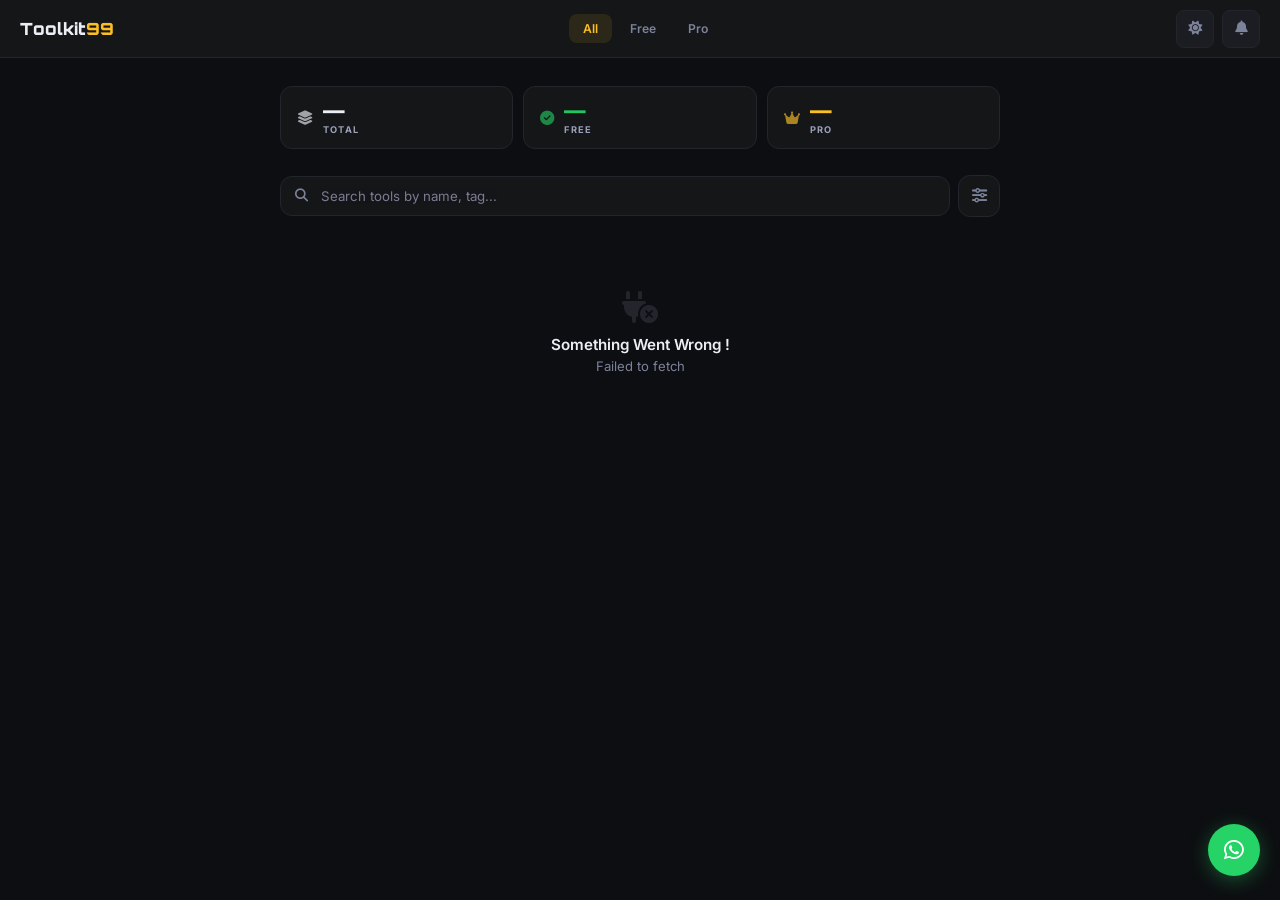
<file: index.html>
<!DOCTYPE html>
<html lang="en">
<head>
<meta charset="UTF-8">
<meta name="viewport" content="width=device-width, initial-scale=1.0, interactive-widget=resizes-content">

<!-- ═══════════════════════════════════════════════
     THEME-COLOR — browser topbar / status bar
     Updated dynamically by JS on theme toggle
════════════════════════════════════════════════ -->
<!-- theme-color set dynamically by inline script below -->
<!-- Safari / iOS status bar -->
<meta name="apple-mobile-web-app-status-bar-style" content="black-translucent">
<meta name="apple-mobile-web-app-capable" content="yes">

<!-- ═══════════════════════════════════════════════
     PRIMARY SEO
════════════════════════════════════════════════ -->
<title>Toolkit99 — Free Online Tools | Database, Live Tracker, Canva Free & More</title>
<meta name="description" content="Toolkit99 offers 99+ free and pro online tools — Pakistan database lookup, live location tracker, Canva free alternatives, QR generator, image tools, developer utilities and more. Fast, free, no signup required.">
<meta name="keywords" content="toolkit99, toolkit 99, online tools, free online tools, pak database, pakistan database, live tracker, live location tracker, canva free, canva alternative, QR code generator, image tools, developer tools, web tools, online toolbox, free tools 2025, database lookup, phone number tracker, utility tools, seo tools, text tools, converter tools">
<meta name="author" content="Toolkit99">
<meta name="robots" content="index, follow, max-snippet:-1, max-image-preview:large, max-video-preview:-1">
<meta name="googlebot" content="index, follow">
<meta name="revisit-after" content="7 days">
<meta name="language" content="English">
<meta name="rating" content="General">
<meta name="category" content="Tools, Utilities, Developer Tools">
<link rel="canonical" href="https://toolkit99.com/">

<!-- ═══════════════════════════════════════════════
     OPEN GRAPH (Facebook, WhatsApp, LinkedIn…)
════════════════════════════════════════════════ -->
<meta property="og:type"        content="website">
<meta property="og:site_name"   content="Toolkit99">
<meta property="og:title"       content="Toolkit99 — Free Online Tools | Database, Live Tracker, Canva Free & More">
<meta property="og:description" content="99+ free and pro online tools — Pakistan database, live location tracker, Canva free alternatives, QR generator, developer utilities and more. No signup needed.">
<meta property="og:url"         content="https://toolkit99.com/">
<meta property="og:image"       content="https://toolkit99.com/og-image.jpg">
<meta property="og:image:width"  content="1200">
<meta property="og:image:height" content="630">
<meta property="og:image:alt"   content="Toolkit99 — Free Online Tools">
<meta property="og:locale"      content="en_US">

<!-- ═══════════════════════════════════════════════
     TWITTER / X CARD
════════════════════════════════════════════════ -->
<meta name="twitter:card"        content="summary_large_image">
<meta name="twitter:title"       content="Toolkit99 — Free Online Tools | Database, Live Tracker, Canva Free & More">
<meta name="twitter:description" content="99+ free and pro online tools — Pakistan database, live location tracker, Canva free alternatives, QR generator, developer utilities and more.">
<meta name="twitter:image"       content="https://toolkit99.com/og-image.jpg">
<meta name="twitter:image:alt"   content="Toolkit99 — Free Online Tools">
<meta name="twitter:site"        content="@toolkit99">
<meta name="twitter:creator"     content="@toolkit99">

<!-- ═══════════════════════════════════════════════
     FAVICON / PWA ICONS
════════════════════════════════════════════════ -->
<link rel="icon"             type="image/png" href="/favicon.png">
<link rel="apple-touch-icon"                  href="/apple-touch-icon.jpg">
<link rel="manifest"                          href="/manifest.json">

<!-- ═══════════════════════════════════════════════
     STRUCTURED DATA — JSON-LD (Google Rich Results)
════════════════════════════════════════════════ -->
<script type="application/ld+json">
{
  "@context": "https://schema.org",
  "@graph": [
    {
      "@type": "WebSite",
      "@id": "https://toolkit99.com/#website",
      "name": "Toolkit99",
      "url": "https://toolkit99.com/",
      "description": "99+ free and pro online tools — Pakistan database lookup, live location tracker, Canva free alternatives, QR generator, image tools, developer utilities and more.",
      "publisher": { "@id": "https://toolkit99.com/#organization" },
      "potentialAction": {
        "@type": "SearchAction",
        "target": {
          "@type": "EntryPoint",
          "urlTemplate": "https://toolkit99.com/?q={search_term_string}"
        },
        "query-input": "required name=search_term_string"
      }
    },
    {
      "@type": "Organization",
      "@id": "https://toolkit99.com/#organization",
      "name": "Toolkit99",
      "url": "https://toolkit99.com/",
      "logo": {
        "@type": "ImageObject",
        "url": "https://toolkit99.com/og-image.png",
        "width": 1200,
        "height": 630
      }
    },
    {
      "@type": "WebPage",
      "@id": "https://toolkit99.com/#webpage",
      "url": "https://toolkit99.com/",
      "name": "Toolkit99 — Free Online Tools | Database, Live Tracker, Canva Free & More",
      "isPartOf": { "@id": "https://toolkit99.com/#website" },
      "about": { "@id": "https://toolkit99.com/#organization" },
      "description": "99+ free and pro online tools — Pakistan database lookup, live tracker, Canva free, QR generator, developer utilities and more.",
      "breadcrumb": {
        "@type": "BreadcrumbList",
        "itemListElement": [
          { "@type": "ListItem", "position": 1, "name": "Home", "item": "https://toolkit99.com/" }
        ]
      }
    }
  ]
}
</script>

<!-- ═══════════════════════════════════════════════
     FONTS + ICONS + STYLES
════════════════════════════════════════════════ -->
<link href="https://fonts.googleapis.com/css2?family=Inter:wght@300;400;500;600;700&family=JetBrains+Mono:wght@400;500&family=Orbitron:wght@700;900&display=swap" rel="stylesheet">
<link rel="stylesheet" href="https://cdnjs.cloudflare.com/ajax/libs/font-awesome/6.5.1/css/all.min.css">
<link rel="stylesheet" href="css/main.css">

<!-- ═══════════════════════════════════════════════
     THEME INIT — must be before body renders
     Reads localStorage → sets data-theme + theme-color
     ZERO flash on revisit
════════════════════════════════════════════════ -->
<script>
(function(){
  var DARK_COLOR  = '#141618';
  var LIGHT_COLOR = '#ffffff';
  try {
    var t = localStorage.getItem('tk99_theme') || 'dark';
    document.documentElement.setAttribute('data-theme', t);
    var el = document.getElementById('metaThemeColor');
    // el may not exist yet at parse time — use querySelector fallback after DOM ready
    // So we set it via a tiny inline style trick on <html> instead:
    // The meta tag below will be updated by JS after DOM loads.
    // For immediate effect before JS runs, we pre-write the correct value:
    document.write('<meta name="theme-color" content="' + (t==='light'?LIGHT_COLOR:DARK_COLOR) + '" id="tcMeta">');
  } catch(e) {
    document.write('<meta name="theme-color" content="' + DARK_COLOR + '" id="tcMeta">');
  }
})();
</script>
</head>
<body>

<!-- PAGE LOADER -->
<div id="pageLoader" class="page-loader">
  <div class="pl-card">
    <div class="pl-logo">
      <span class="logo-toolkit">Toolkit</span><span class="logo-99">99</span>
    </div>
    <div class="pl-spinner-ring">
      <svg viewBox="0 0 48 48" fill="none">
        <circle cx="24" cy="24" r="20" stroke="var(--border)" stroke-width="3"/>
        <circle cx="24" cy="24" r="20" stroke="var(--amber)" stroke-width="3"
          stroke-dasharray="31 95" stroke-linecap="round" class="pl-arc"/>
      </svg>
    </div>
    <div class="pl-label">Loading tools<span class="pl-dots"><span>.</span><span>.</span><span>.</span></span></div>
  </div>
</div>

<!-- TOPBAR -->
<div class="topbar">
  <div class="tb-logo">
    <span class="logo-toolkit">Toolkit</span><span class="logo-99">99</span>
  </div>
  <div class="tb-mid">
    <div class="tb-tab active" data-filter="all">All</div>
    <div class="tb-tab" data-filter="free">Free</div>
    <div class="tb-tab" data-filter="paid">Pro</div>
  </div>
  <div class="tb-right">
    <div class="theme-toggle-btn" id="themeToggleBtn" title="Toggle theme">
      <i class="fa-solid fa-moon" id="themeIcon"></i>
    </div>
    <div class="notif-wrap">
      <div class="notif-btn" id="notifBtn">
        <i class="fa-solid fa-bell"></i>
        <span class="notif-dot" id="notifDot"></span>
      </div>
    </div>
  </div>
</div>

<!-- ═══ NOTIFICATION MODAL ════════════════════════ -->
<div class="notif-modal-backdrop" id="notifModalBackdrop">
  <div class="notif-modal" id="notifModal">
    <div class="nm-header">
      <div class="nm-title">Notifications</div>
      <button class="nm-close-btn" id="nmCloseBtn">
        <i class="fa-solid fa-xmark"></i>
      </button>
    </div>

    <!-- chips with counts -->
    <div class="nm-chips" id="nmChips">
      <div class="nm-chip active" data-nfilter="all">
        All <span class="nm-chip-count" id="chipCountAll">0</span>
      </div>
      <div class="nm-chip" data-nfilter="unread">
        Unread <span class="nm-chip-count" id="chipCountUnread">0</span>
      </div>
      <div class="nm-chip" data-nfilter="read">
        Read <span class="nm-chip-count" id="chipCountRead">0</span>
      </div>
    </div>

    <div class="nm-mark-row">
      <span class="nm-mark-all" id="markAllBtn">
        <i class="fa-solid fa-check-double"></i> Mark all as read
      </span>
    </div>

    <div class="nm-list" id="notifList"></div>
  </div>
</div>

<!-- MAIN WRAPPER -->
<div class="wrapper">

  <div class="head-stats">
    <div class="hst">
      <div class="hst-icon"><i class="fa-solid fa-layer-group"></i></div>
      <div class="hst-info">
        <div class="hst-num" id="statTotal">—</div>
        <div class="hst-lbl">Total</div>
      </div>
    </div>
    <div class="hst">
      <div class="hst-icon" style="color:var(--green)"><i class="fa-solid fa-circle-check"></i></div>
      <div class="hst-info">
        <div class="hst-num" id="statFree" style="color:var(--green)">—</div>
        <div class="hst-lbl">Free</div>
      </div>
    </div>
    <div class="hst">
      <div class="hst-icon" style="color:var(--amber)"><i class="fa-solid fa-crown"></i></div>
      <div class="hst-info">
        <div class="hst-num" id="statPaid" style="color:var(--amber)">—</div>
        <div class="hst-lbl">Pro</div>
      </div>
    </div>
  </div>

  <!-- Search + filter-sort btn -->
  <div class="controls-row">
    <div class="search-wrap">
      <i class="fa-solid fa-magnifying-glass search-icon"></i>
      <input type="text" id="searchInput" placeholder="Search tools by name, tag..." autocomplete="off">
      <!-- Change 5: inline result chip -->
      <div class="search-result-chip" id="searchResultChip" style="display:none"></div>
    </div>

    <div class="filtersort-wrap" id="filtersortWrap">
      <div class="filtersort-btn" id="filtersortBtn">
        <i class="fa-solid fa-sliders" id="filtersortIcon"></i>
        <i class="fa-solid fa-xmark"   id="filtersortClose" style="display:none"></i>
        <span class="fs-active-dot"></span>
      </div>
      <div class="filtersort-dropdown" id="filtersortDropdown">

        <div class="fsd-section-label">Filter</div>
        <div class="fsd-option active" data-fsd-type="filter" data-value="all">
          <i class="fa-solid fa-border-all"></i> All Tools
          <i class="fa-solid fa-check fsd-check"></i>
        </div>
        <div class="fsd-option" data-fsd-type="filter" data-value="free">
          <i class="fa-solid fa-circle-check"></i> Free Only
          <i class="fa-solid fa-check fsd-check"></i>
        </div>
        <div class="fsd-option" data-fsd-type="filter" data-value="paid">
          <i class="fa-solid fa-crown"></i> Pro Only
          <i class="fa-solid fa-check fsd-check"></i>
        </div>

        <div class="fsd-divider"></div>
        <div class="fsd-section-label">Sort</div>

        <div class="fsd-option active" data-fsd-type="sort" data-value="newest">
          <i class="fa-solid fa-arrow-down-wide-short"></i> Newest First
          <i class="fa-solid fa-check fsd-check"></i>
        </div>
        <div class="fsd-option" data-fsd-type="sort" data-value="oldest">
          <i class="fa-solid fa-arrow-up-wide-short"></i> Oldest First
          <i class="fa-solid fa-check fsd-check"></i>
        </div>
        <div class="fsd-option" data-fsd-type="sort" data-value="az">
          <i class="fa-solid fa-arrow-down-a-z"></i> A → Z
          <i class="fa-solid fa-check fsd-check"></i>
        </div>
        <div class="fsd-option" data-fsd-type="sort" data-value="za">
          <i class="fa-solid fa-arrow-up-z-a"></i> Z → A
          <i class="fa-solid fa-check fsd-check"></i>
        </div>
      </div>
    </div>
  </div>

  <!-- list header hidden — counter now inside search input -->
  <div class="list-header" style="display:none">
    <div class="list-count" id="listCount"></div>
  </div>

  <div class="accordion" id="acc"></div>
</div>

<!-- IFRAME OVERLAY -->
<div id="iframeOverlay">
  <div class="iframe-topbar">
    <div class="iframe-back" id="iframeBackBtn"><i class="fa-solid fa-arrow-left"></i></div>
    <div class="iframe-title" id="iframeTitle">Tool</div>
    <div class="iframe-url"   id="iframeUrlEl"></div>
  </div>
  <iframe id="toolIframe" src="" allowfullscreen></iframe>
</div>

<!-- PAID MODAL -->
<div class="modal-backdrop" id="paidModal">
  <div class="modal">
    <div class="modal-icon-ring">
      <i class="fa-solid fa-lock" style="color:var(--amber)"></i>
    </div>
    <h2>Pro Tool</h2>
    <p><strong id="paidModalName"></strong> is a paid tool.<br>Contact admin on WhatsApp to get access.</p>
    <button class="modal-wa-btn" id="modalWaBtn">
      <i class="fa-brands fa-whatsapp" style="font-size:1.1rem"></i>
      Contact on WhatsApp
    </button>
    <button class="modal-close-btn" id="modalCloseBtn">Maybe Later</button>
  </div>
</div>

<!-- FLOAT WHATSAPP -->
<a class="float-wa" id="floatWa" href="#" target="_blank" rel="noopener">
  <i class="fa-brands fa-whatsapp"></i>
</a>

<!-- TOAST -->
<div class="toast" id="toastEl"></div>



<script src="js/app.js"></script>
</body>
</html>
</file>
<file: css/main.css>
/* ═══════════════════════════════════════════════════════════════
   Toolkit99 — main.css  v3
═══════════════════════════════════════════════════════════════ */
*, *::before, *::after { box-sizing: border-box; margin: 0; padding: 0; }

/* ── DARK THEME (default) ─────────────────────── */
:root, [data-theme="dark"] {
  --bg:        #0d0e11;
  --bg-rgb:    13,14,17;
  --surface:   #141618;
  --surface2:  #1b1d22;
  --border:    #22252b;
  --text:      #eceef5;
  --muted:     #7c829a;
  --label:     #9aa0ba;
  --amber:     #fbbf24;
  --amber-low: rgba(251,191,36,.10);
  --amber-mid: rgba(251,191,36,.18);
  --amber-bdr: rgba(251,191,36,.28);
  --green:     #22c55e;
  --green-low: rgba(34,197,94,.10);
  --green-bdr: rgba(34,197,94,.22);
  --red:       #ef4444;
  --wa:        #25D366;
  --radius-sm: 8px;
  --radius-md: 12px;
  --radius-lg: 14px;
}

/* ── LIGHT THEME ──────────────────────────────── */
[data-theme="light"] {
  --bg:        #f0f2f7;
  --bg-rgb:    240,242,247;
  --surface:   #ffffff;
  --surface2:  #f5f6fa;
  --border:    #d8dbe8;
  --text:      #1a1d2e;
  --muted:     #6b7280;
  --label:     #374151;
  --amber:     #d97706;
  --amber-low: rgba(217,119,6,.08);
  --amber-mid: rgba(217,119,6,.14);
  --amber-bdr: rgba(217,119,6,.30);
  --green:     #16a34a;
  --green-low: rgba(22,163,74,.08);
  --green-bdr: rgba(22,163,74,.25);
  --red:       #dc2626;
  --wa:        #25D366;
}

body {
  background: var(--bg); color: var(--text);
  font-family: 'Inter', sans-serif;
  min-height: 100vh; overflow-x: hidden;
  -webkit-tap-highlight-color: transparent;
}

/* ── LOGOTYPE ─────────────────────────────────────────────────── */
.logo-toolkit { font-family: 'Orbitron', sans-serif; font-weight: 900; color: var(--text); }
.logo-99      { font-family: 'Orbitron', sans-serif; font-weight: 900; color: var(--amber); }

/* ── PAGE LOADER ──────────────────────────────────────────────── */
.page-loader {
  position: fixed; inset: 0; z-index: 9999;
  background: rgba(var(--bg-rgb, 13,14,17), 0.85);
  backdrop-filter: blur(18px); -webkit-backdrop-filter: blur(18px);
  display: flex; align-items: center; justify-content: center;
  transition: opacity .4s, visibility .4s;
}
.page-loader.hidden { opacity: 0; visibility: hidden; pointer-events: none; }
.pl-card {
  display: flex; flex-direction: column; align-items: center; gap: 20px;
  padding: 40px 48px; background: var(--surface);
  border: 1px solid var(--border); border-radius: 24px;
  box-shadow: 0 32px 80px rgba(0,0,0,.6);
  animation: plCardIn .35s ease;
}
@keyframes plCardIn { from{opacity:0;transform:translateY(12px) scale(.97)} to{opacity:1;transform:none} }
.pl-logo { font-size: 1.6rem; letter-spacing: -1px; }
.pl-spinner-ring { width: 48px; height: 48px; }
.pl-spinner-ring svg { width:100%; height:100%; animation: plSpin 1s linear infinite; }
.pl-arc { transform-origin: 24px 24px; }
@keyframes plSpin { to { transform: rotate(360deg); } }
.pl-label { font-size: .78rem; color: var(--muted); font-weight: 500; }
.pl-dots span { display: inline-block; animation: plDot 1.2s infinite; }
.pl-dots span:nth-child(1){ animation-delay:0s }
.pl-dots span:nth-child(2){ animation-delay:.2s }
.pl-dots span:nth-child(3){ animation-delay:.4s }
@keyframes plDot { 0%,60%,100%{opacity:.2} 30%{opacity:1} }

/* ── TOPBAR ───────────────────────────────────────────────────── */
.topbar {
  display: flex; align-items: center; justify-content: space-between;
  padding: 0 20px; height: 58px;
  background: var(--surface); border-bottom: 1px solid var(--border);
  position: sticky; top: 0; z-index: 200; gap: 10px;
}
.tb-logo { font-size: 1.05rem; flex-shrink: 0; }
.tb-mid  { flex:1; display:flex; justify-content:center; gap:4px; }
.tb-tab {
  padding: 7px 14px; border-radius: var(--radius-sm);
  font-size: .76rem; font-weight: 600; color: var(--muted);
  cursor: pointer; transition: all .15s; user-select: none;
}
.tb-tab:hover  { color: var(--text); }
.tb-tab.active { background: var(--amber-low); color: var(--amber); }
.tb-right { display:flex; align-items:center; gap:8px; flex-shrink:0; }

/* ── NOTIF BUTTON ─────────────────────────────────────────────── */
.notif-wrap { position: relative; }
.notif-btn {
  width:38px; height:38px; border-radius:var(--radius-sm);
  background:var(--surface2); border:1px solid var(--border);
  display:flex; align-items:center; justify-content:center;
  cursor:pointer; color:var(--muted); font-size:.9rem; transition:all .2s;
  position:relative;
}
.notif-btn:hover,
.notif-btn.has-unread { border-color:var(--amber-bdr); color:var(--amber); background:var(--amber-low); }
.notif-dot {
  position:absolute; top:-4px; right:-4px;
  min-width:16px; height:16px; border-radius:99px;
  background:var(--red); color:#fff;
  font-size:.52rem; font-weight:800;
  display:flex; align-items:center; justify-content:center;
  padding: 0 3px;  pointer-events:none;
}

/* filter/sort dropdown animation */
@keyframes genieDropOpen {
  from { opacity:0; transform: translateY(-6px) scale(.97); transform-origin: top right; }
  to   { opacity:1; transform: translateY(0)    scale(1);   transform-origin: top right; }
}
@keyframes genieDropClose {
  from { opacity:1; transform: translateY(0)    scale(1);   transform-origin: top right; }
  to   { opacity:0; transform: translateY(-5px) scale(.97); transform-origin: top right; }
}


/* ── NOTIFICATION MODAL ───────────────────────────────────────── */
.notif-modal-backdrop {
  position: fixed; inset: 0; z-index: 800;
  background: rgba(0,0,0,.45);
  backdrop-filter: blur(8px);
  -webkit-backdrop-filter: blur(8px);
  display: flex; align-items: center; justify-content: center;
  padding: 20px;
  pointer-events: none;
  visibility: hidden;
  opacity: 0;
  transition: opacity .25s ease, visibility .25s ease;
}
.notif-modal-backdrop.open {
  opacity: 1;
  visibility: visible;
  pointer-events: all;
}

.notif-modal {
  background: var(--surface); border: 1px solid var(--border);
  border-radius: 20px; width: 100%; max-width: 420px;
  max-height: 82vh; display: flex; flex-direction: column;
  overflow: hidden;
  box-shadow: 0 24px 60px rgba(0,0,0,.65);
  opacity: 0; pointer-events: none;
  transform: translateY(12px);
  transition: opacity .25s ease, transform .25s ease;
}
.notif-modal-backdrop.open .notif-modal {
  opacity: 1; pointer-events: all;
  transform: translateY(0);
}
.notif-modal-backdrop.closing .notif-modal {
  opacity: 0;
  transform: translateY(8px);
}

/* MODAL HEADER */
.nm-header {
  display: flex; align-items: center; justify-content: space-between;
  padding: 16px 18px 12px; flex-shrink: 0;
}
.nm-title { font-size: 1rem; font-weight: 700; letter-spacing: -.3px; }
.nm-close-btn {
  width:32px; height:32px; border-radius:9px;
  background:var(--surface2); border:1px solid var(--border);
  display:flex; align-items:center; justify-content:center;
  cursor:pointer; color:var(--muted); font-size:.82rem;
  transition: all .15s;
}
.nm-close-btn:hover { border-color:var(--red); color:var(--red); background:rgba(239,68,68,.08); }

/* CHIPS ROW */
.nm-chips {
  display:flex; gap:6px; padding:0 18px 12px; flex-shrink:0;
}
.nm-chip {
  display:flex; align-items:center; gap:5px;
  padding: 5px 12px; border-radius: var(--radius-sm);
  font-size:.71rem; font-weight:700;
  background:var(--surface2); border:1px solid var(--border);
  color:var(--muted); cursor:pointer; transition:all .15s; user-select:none;
}
.nm-chip.active { background:var(--amber-low); border-color:var(--amber-bdr); color:var(--amber); }
.nm-chip:hover:not(.active) { color:var(--text); }
.nm-chip-count {
  background:rgba(255,255,255,.08); border-radius:99px;
  padding:1px 6px; font-size:.62rem; font-weight:800;
  min-width:18px; text-align:center;
}
.nm-chip.active .nm-chip-count { background:rgba(251,191,36,.2); }

/* MARK ALL ROW */
.nm-mark-row {
  display:flex; justify-content:flex-end;
  padding: 0 18px 10px; flex-shrink:0;
  border-bottom: 1px solid var(--border);
}
.nm-mark-all {
  font-size:.72rem; color:var(--amber); cursor:pointer; font-weight:600;
  display:flex; align-items:center; gap:5px;
}
.nm-mark-all:hover { text-decoration: underline; }

/* NOTIF LIST */
.nm-list { flex:1; overflow-y:auto; }
.nm-list::-webkit-scrollbar { width:3px; }
.nm-list::-webkit-scrollbar-thumb { background:var(--border); border-radius:2px; }

/* NOTIF ITEM */
.nd-item {
  display:flex; gap:12px; align-items:flex-start;
  padding:14px 18px; border-bottom:1px solid var(--border);
  cursor:pointer; transition:background .15s;
  position:relative;
   margin-top: 1px;
}
.nd-item:last-child { border-bottom:none; }
.nd-item:hover { background:rgba(255,255,255,.025); }
.nd-item.unread { background:rgba(251,191,36,.07); }
.nd-item.unread::before {
  content:''; position:absolute; left:0; top:0; bottom:0;
  width:3px; background:var(--amber); border-radius:0 2px 2px 0;
}
.nd-item.nm-hidden { display:none; }

.nd-ic {
  width:32px; height:32px; border-radius:9px;
  background:var(--amber-low); border:1px solid var(--amber-bdr);
  display:flex; align-items:center; justify-content:center;
  font-size:.75rem; color:var(--amber); flex-shrink:0; margin-top:1px;
}
.nd-ic.info    { background:rgba(96,165,250,.1);  border-color:rgba(96,165,250,.25);  color:#60a5fa; }
.nd-ic.success { background:var(--green-low);      border-color:var(--green-bdr);      color:var(--green); }
.nd-ic.warning { background:rgba(251,146,60,.1);  border-color:rgba(251,146,60,.25);  color:#fb923c; }
.nd-body { flex:1; min-width:0; }
.nd-text { font-size:.78rem; color:var(--text); line-height:1.5; }
.nd-time { font-size:.65rem; color:var(--muted); margin-top:4px; font-family:'JetBrains Mono',monospace; }

.nm-empty {
  padding:48px 20px; text-align:center;
  font-size:.8rem; color:var(--muted);
}
.nm-empty i { font-size:1.8rem; opacity:.2; display:block; margin-bottom:10px; }

/* ── WRAPPER + STATS ──────────────────────────────────────────── */
.wrapper { max-width:760px; margin:0 auto; padding:28px 20px 120px; }

.head-stats { display:flex; gap:10px; margin-bottom:26px; flex-wrap:wrap; }
.hst {
  flex:1; min-width:80px;
  background:var(--surface); border:1px solid var(--border);
  border-radius:var(--radius-md); padding:13px 16px;
  display:flex; align-items:center; gap:10px;
  /* stagger reveal */
  opacity:0; transform:translateY(12px);
  animation: statReveal .4s ease forwards;
}
.hst:nth-child(1){ animation-delay:.05s }
.hst:nth-child(2){ animation-delay:.12s }
.hst:nth-child(3){ animation-delay:.19s }
@keyframes statReveal { to { opacity:1; transform:translateY(0); } }
.hst-icon { font-size:.9rem; opacity:.65; }
.hst-num  { font-size:1.35rem; font-weight:800; letter-spacing:-.5px; line-height:1; }
.hst-lbl  { font-size:.58rem; color:var(--label); text-transform:uppercase; letter-spacing:1.2px; margin-top:2px; font-weight:700; }

/* ── CONTROLS ROW ─────────────────────────────────────────────── */
.controls-row { display:flex; gap:8px; margin-bottom:14px; align-items:center; }

/* SEARCH */
.search-wrap {
  flex:1; position:relative;
  background:var(--surface); border:1px solid var(--border);
  border-radius:var(--radius-md);
  display:flex; align-items:center; transition:border-color .2s;
  overflow:hidden;
}
.search-wrap:focus-within { border-color:var(--amber-bdr); }
.search-icon { position:absolute; left:14px; color:var(--muted); font-size:.82rem; pointer-events:none; flex-shrink:0; }
.search-wrap input {
  background:transparent; border:none; outline:none;
  color:var(--text); font-family:'Inter',sans-serif;
  font-size:.83rem; padding:11px 14px 11px 40px; width:100%;
  /* hide on scroll blur handled by JS */
}
.search-wrap input::placeholder { color: var(--label); opacity: .75; }

/* ── THEME TOGGLE BTN ─────────────────────────── */
.theme-toggle-btn {
  width: 38px; height: 38px; border-radius: var(--radius-sm);
  background: var(--surface2); border: 1px solid var(--border);
  display: flex; align-items: center; justify-content: center;
  cursor: pointer; color: var(--muted); font-size: .88rem;
  transition: all .18s; flex-shrink: 0;
  -webkit-tap-highlight-color: transparent;
}
.theme-toggle-btn:hover { color: var(--amber); border-color: var(--amber-bdr); background: var(--amber-low); }

/* Change 5: inline result chip */
.search-result-chip {
  flex-shrink:0; margin-right:10px;
  background:var(--amber-low); border:1px solid var(--amber-bdr);
  color:var(--amber); padding:3px 10px; border-radius:99px;
  font-size:.65rem; font-weight:700; white-space:nowrap;
  animation: chipPop .2s ease;
}
@keyframes chipPop { from{opacity:0;transform:scale(.8)} to{opacity:1;transform:scale(1)} }

/* ── FILTERSORT BUTTON ────────────────────────────────────────── */
.filtersort-wrap { position:relative; flex-shrink:0; }
.filtersort-btn {
  width:42px; height:42px; border-radius:var(--radius-md);
  background:var(--surface); border:1px solid var(--border);
  display:flex; align-items:center; justify-content:center;
  cursor:pointer; color:var(--muted); font-size:.95rem;
  transition:all .2s; user-select:none;
  position:relative; overflow:hidden;
}
.filtersort-btn:hover,
.filtersort-btn.open { border-color:var(--amber-bdr); color:var(--amber); background:var(--amber-low); }
.fs-active-dot {
  position:absolute; top:6px; right:6px;
  width:6px; height:6px; border-radius:50%;
  background:var(--amber); display:none; border:1px solid var(--bg);
}
.filtersort-btn.has-active .fs-active-dot { display:block; }

/* GENIE dropdown */
.filtersort-dropdown {
  position:absolute; top:calc(100% + 6px); right:0;
  width:210px; background:var(--surface); border:1px solid var(--border);
  border-radius:var(--radius-md);
  box-shadow:0 16px 48px rgba(0,0,0,.55);
  z-index:500; overflow:hidden;
  /* hidden state */
  opacity:0; pointer-events:none;
  transform-origin: top right;
}
.filtersort-dropdown.genie-drop-open  {
  pointer-events:all;
  animation: genieDropOpen  .3s cubic-bezier(.25,.46,.45,.94) forwards;
}
.filtersort-dropdown.genie-drop-close {
  pointer-events:none;
  animation: genieDropClose .2s cubic-bezier(.55,.06,.68,.19) forwards;
}

.fsd-section-label {
  padding:10px 14px 6px;
  font-size:.6rem; font-weight:700; color:var(--label);
  letter-spacing:1.5px; text-transform:uppercase;
}
.fsd-section-label:not(:first-child) {
  border-top:1px solid var(--border); margin-top:4px; padding-top:12px;
}
.fsd-option {
  display:flex; align-items:center; gap:10px;
  padding:10px 14px; font-size:.78rem; color:var(--muted);
  cursor:pointer; transition:background .12s,color .12s;
  user-select:none; position:relative; overflow:hidden;
}
.fsd-option i:first-child { font-size:.72rem; width:14px; text-align:center; }
.fsd-option:hover  { background:rgba(255,255,255,.035); color:var(--text); }
.fsd-option.active { color:var(--amber); background:var(--amber-low); }
.fsd-check { margin-left:auto; font-size:.65rem; color:var(--amber); display:none; }
.fsd-option.active .fsd-check { display:block; }
.fsd-divider { height:1px; background:var(--border); margin:4px 0; }

/* ── ACCORDION ────────────────────────────────────────────────── */
.accordion { display:flex; flex-direction:column; gap:8px; }

/* stagger reveal */
.acc-item {
  background:var(--surface); border:1px solid var(--border);
  border-radius:var(--radius-lg); overflow:hidden;
  transition:border-color .3s;
  opacity:0; transform:translateY(16px);
  animation: accReveal .4s ease forwards;
}
@keyframes accReveal { to { opacity:1; transform:translateY(0); } }
.acc-item.open { border-color:var(--amber-bdr); }

.acc-head {
  display:flex; align-items:center; gap:12px;
  padding:15px 16px; cursor:pointer;
  position:relative; overflow:hidden; user-select:none;
}
.acc-head:hover { background:rgba(255,255,255,.018); }

/* ripple */
.ripple {
  position:absolute; border-radius:50%;
  background:rgba(251,191,36,.16);
  transform:scale(0); pointer-events:none;
  animation:rippleAnim .55s ease-out forwards;
}
@keyframes rippleAnim { to { transform:scale(5); opacity:0; } }

.acc-icon-box {
  width:44px; height:44px; border-radius:12px;
  background:var(--surface2); border:1px solid var(--border);
  display:flex; align-items:center; justify-content:center;
  font-size:1.2rem; flex-shrink:0; transition:border-color .3s;
}
.acc-item.open .acc-icon-box { border-color:var(--amber-bdr); }

.acc-title { flex:1; min-width:0; }
.acc-name  { font-size:.9rem; font-weight:600; letter-spacing:-.2px; margin-bottom:3px; }
.acc-time  {
  font-size:.68rem; color:var(--muted); font-family:'JetBrains Mono',monospace;
  display:flex; align-items:center; gap:5px;
  max-height:30px; overflow:hidden; opacity:1;
  transition:max-height .35s ease,opacity .25s ease,margin .35s ease;
}
.acc-time i { font-size:.6rem; }
.acc-item.open .acc-time { max-height:0; opacity:0; margin:0; overflow:hidden; }

.acc-right { display:flex; align-items:center; gap:8px; flex-shrink:0; }
.badge { font-size:.58rem; font-weight:700; padding:4px 10px; border-radius:7px; letter-spacing:.4px; }
.badge.free { background:var(--green-low); color:var(--green); border:1px solid var(--green-bdr); }
.badge.paid { background:var(--amber-low); color:var(--amber); border:1px solid var(--amber-bdr); }

/* NEW Badge Styling */
.badge.new {
  position: absolute;
  background:#FF3B30;
  color: white;
  font-size: 8px;
  border: 1px solid rgba(255,255,255,0.15);
  box-shadow: 0 0 10px rgba(239,68,68,0.25);
  animation: badgePulse 1.6s ease-in-out infinite;
  top: 0 ; right: 0;
  padding: 2px 10px;
  border-radius: 0;
  border-bottom-left-radius: 10px
  
}
@keyframes badgePulse {
  0% {
    opacity: 1;
    transform: scale(1);
  }
  50% {
    opacity: 0.70;
    transform: scale(1.15);
  }
  100% {
    opacity: 1;
    transform: scale(1);
  }
}

.acc-chevron {
  color:var(--muted); font-size:.72rem;
  transition:transform .35s ease,color .25s; flex-shrink:0;
}
.acc-item.open .acc-chevron { transform:rotate(180deg); color:var(--amber); }

/* smooth grid-row expand */
.acc-body {
  display:grid; grid-template-rows:0fr;
  transition:grid-template-rows .38s cubic-bezier(.4,0,.2,1);
}
.acc-item.open .acc-body { grid-template-rows:1fr; }
.acc-body-inner { overflow:hidden; }
.acc-content {
  padding:16px 18px 20px; border-top:1px solid var(--border);
  opacity:0; transform:translateY(4px);
  transition:opacity .25s ease .1s,transform .25s ease .1s;
}
.acc-item.open .acc-content { opacity:1; transform:translateY(0); }

.ac-desc { font-size:.8rem; color:var(--muted); line-height:1.7; margin-bottom:14px; }
.ac-meta-row { display:flex; align-items:center; gap:16px; margin-bottom:14px; flex-wrap:wrap; }
.ac-date-full {
  display:flex; align-items:center; gap:6px;
  font-family:'JetBrains Mono',monospace; font-size:.67rem; color:var(--muted);
}
.ac-date-full i { font-size:.62rem; }
.ac-tags { display:flex; flex-wrap:wrap; gap:6px; margin-bottom:16px; }
.ac-tag {
  background:var(--bg); border:1px solid var(--border);
  color:var(--muted); padding:3px 10px; border-radius:6px;
  font-size:.63rem; font-weight:600; display:flex; align-items:center; gap:4px;
}
.ac-tag i { font-size:.55rem; }
.ac-launch-btn {
  display:inline-flex; align-items:center; gap:8px;
  padding:9px 20px; border-radius:9px; font-weight:700; font-size:.78rem;
  cursor:pointer; font-family:'Inter',sans-serif; border:none;
  transition:opacity .2s; position:relative; overflow:hidden;
}
.ac-launch-btn.free-btn { background:var(--amber); color:#000; }
.ac-launch-btn.free-btn:hover { opacity:.85; }
.ac-launch-btn.paid-btn { background:var(--surface2); color:var(--amber); border:1px solid var(--amber-bdr); }
.ac-launch-btn.paid-btn:hover { background:var(--amber-low); }

/* ── EMPTY / ERROR ────────────────────────────────────────────── */
.empty-state { text-align:center; padding:60px 20px; color:var(--muted); font-size:.82rem; }
.empty-state i { font-size:2rem; opacity:.2; display:block; margin-bottom:12px; }
.empty-state strong { display:block; font-size:.95rem; color:var(--text); margin-bottom:4px; font-weight:600; }

/* ── IFRAME OVERLAY ───────────────────────────────────────────── */
#iframeOverlay {
  position:fixed; inset:0; z-index:500;
  background:var(--bg); display:none; flex-direction:column;
}
#iframeOverlay.show { display:flex; }
.iframe-topbar {
  height:52px; background:var(--surface); border-bottom:1px solid var(--border);
  display:flex; align-items:center; gap:12px; padding:0 16px; flex-shrink:0;
}
.iframe-back {
  width:34px; height:34px; border-radius:9px;
  background:var(--surface2); border:1px solid var(--border);
  display:flex; align-items:center; justify-content:center;
  cursor:pointer; color:var(--text); font-size:.85rem; transition:all .15s;
}
.iframe-back:hover { border-color:var(--amber-bdr); color:var(--amber); }
.iframe-title { font-size:.85rem; font-weight:600; flex:1; }
.iframe-url {
  font-size:.68rem; color:var(--muted); font-family:'JetBrains Mono',monospace;
  max-width:200px; overflow:hidden; text-overflow:ellipsis; white-space:nowrap;
}
#toolIframe { flex:1; border:none; width:100%; display:block; }

/* ── PAID MODAL ───────────────────────────────────────────────── */
.modal-backdrop {
  position:fixed; inset:0; z-index:600;
  background:rgba(0,0,0,.7); backdrop-filter:blur(4px);
  align-items:center; justify-content:center; padding:20px; display:none;
}
.modal-backdrop.show { display:flex; }
.modal {
  background:var(--surface); border:1px solid var(--border);
  border-radius:20px; padding:32px 28px; max-width:380px; width:100%;
  animation:modalIn .22s ease; text-align:center;
}
@keyframes modalIn { from{opacity:0;transform:scale(.94) translateY(10px)} to{opacity:1;transform:none} }
.modal-icon-ring {
  width:68px; height:68px; border-radius:50%;
  background:var(--amber-low); border:2px solid var(--amber-bdr);
  display:flex; align-items:center; justify-content:center;
  font-size:1.8rem; margin:0 auto 20px;
}
.modal h2 { font-size:1.1rem; font-weight:700; letter-spacing:-.3px; margin-bottom:8px; }
.modal p  { font-size:.8rem; color:var(--muted); line-height:1.65; margin-bottom:24px; }
.modal-wa-btn {
  display:flex; align-items:center; justify-content:center; gap:10px;
  width:100%; padding:13px; background:var(--wa); color:#fff; border:none;
  border-radius:12px; font-size:.88rem; font-weight:700;
  cursor:pointer; font-family:'Inter',sans-serif; margin-bottom:12px; transition:opacity .2s;
}
.modal-wa-btn:hover { opacity:.9; }
.modal-close-btn {
  width:100%; padding:11px; background:transparent; color:var(--muted);
  border:1px solid var(--border); border-radius:12px;
  font-size:.82rem; font-weight:600; cursor:pointer;
  font-family:'Inter',sans-serif; transition:all .15s;
}
.modal-close-btn:hover { color:var(--text); border-color:var(--muted); }

/* ── FLOAT WA ─────────────────────────────────────────────────── */
.float-wa {
  position:fixed; bottom:24px; right:20px; z-index:400;
  width:52px; height:52px; border-radius:50%;
  background:var(--wa); color:#fff;
  display:flex; align-items:center; justify-content:center;
  font-size:1.4rem; box-shadow:0 4px 20px rgba(37,211,102,.35);
  transition:transform .2s,box-shadow .2s; text-decoration:none;
}
.float-wa:hover { transform:scale(1.1); box-shadow:0 6px 28px rgba(37,211,102,.5); }

/* ── TOAST ────────────────────────────────────────────────────── */
.toast {
  position:fixed; bottom:90px; left:50%;
  transform:translateX(-50%) translateY(20px);
  background:var(--surface2); border:1px solid var(--border);
  color:var(--text); padding:10px 20px; border-radius:99px;
  font-size:.78rem; font-weight:500; white-space:nowrap;
  opacity:0; pointer-events:none; transition:all .25s; z-index:700;
}
.toast.show { opacity:1; transform:translateX(-50%) translateY(0); }

/* ── RESPONSIVE ───────────────────────────────────────────────── */
@media (max-width:560px) {
  .tb-mid { display:none; }
  .iframe-url { display:none; }
  .acc-content { padding:14px; }
}

/* ── LIGHT THEME SPECIFIC OVERRIDES ──────────────────────────── */
[data-theme="light"] .acc-head:hover { background: rgba(0,0,0,.025); }
[data-theme="light"] .nd-item:hover  { background: rgba(0,0,0,.03); }
[data-theme="light"] .fsd-option:hover { background: rgba(0,0,0,.04); color: var(--text); }
[data-theme="light"] .tbl tr:hover td { background: rgba(0,0,0,.02); }
[data-theme="light"] .nm-chip-count { background: rgba(0,0,0,.07); }
[data-theme="light"] .nm-chip.active .nm-chip-count { background: rgba(217,119,6,.18); }
[data-theme="light"] .nd-item.unread { background: rgba(217,119,6,.07); }
[data-theme="light"] .ac-tag { background: var(--surface2); }
[data-theme="light"] .filtersort-dropdown { box-shadow: 0 8px 32px rgba(0,0,0,.12); }
</file>
